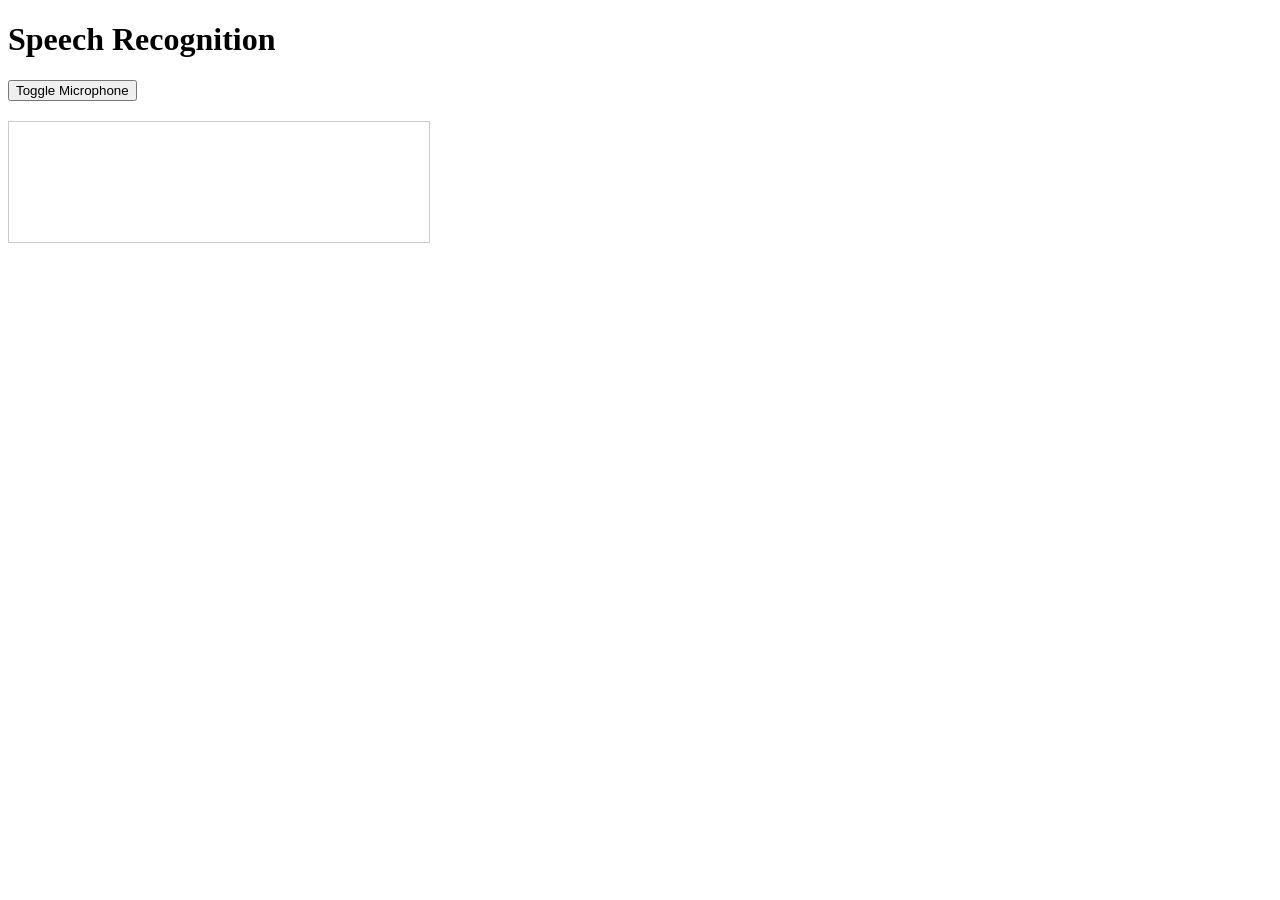
<file: index.html>
<!DOCTYPE html>
<html>
<head>
  <title>Speech Recognition</title>
  <style>
    #result {
      margin-top: 20px;
      width: 400px;
      height: 100px;
      border: 1px solid #ccc;
      padding: 10px;
      overflow-y: auto;
    }
  </style>
</head>
<body>
  <h1>Speech Recognition</h1>
  <button id="toggleButton">Toggle Microphone</button>
  <div id="result"></div>

  <script>
    const toggleButton = document.getElementById('toggleButton');
    const resultDiv = document.getElementById('result');
    let isListening = false;
    let interimTranscript = '';
    let finalTranscript = '';
    let debounceTimer;

    const SpeechRecognition = window.SpeechRecognition || window.webkitSpeechRecognition;
    const recognition = new SpeechRecognition();

    recognition.continuous = true;
    recognition.interimResults = true;

    toggleButton.addEventListener('click', () => {
      if (!isListening) {
        recognition.start();
        isListening = true;
        toggleButton.textContent = 'Stop Microphone';
      } else {
        recognition.stop();
        isListening = false;
        toggleButton.textContent = 'Start Microphone';
      }
    });

    recognition.onresult = (event) => {
      interimTranscript = '';
      for (let i = event.resultIndex; i < event.results.length; ++i) {
        if (event.results[i].isFinal) {
          finalTranscript += event.results[i][0].transcript + ' ';
        } else {
          interimTranscript += event.results[i][0].transcript;
        }
      }
      resultDiv.textContent = finalTranscript + interimTranscript;

      clearTimeout(debounceTimer);
      debounceTimer = setTimeout(() => {
        handleFinalTranscript(finalTranscript);
        finalTranscript = '';
      }, 5000); // 10 seconds debounce
    };

    function handleFinalTranscript(transcript) {
      const normalizedTranscript = normalizeNumbers(transcript);
      const plateNumber = getMatch(normalizedTranscript, /Plate number (\d+)/i);
      const passengers = getMatch(normalizedTranscript, /Passengers (\d+)/i);
      const type = getMatch(normalizedTranscript, /Type (.+)/i);

      console.log('Plate number:', plateNumber);
      console.log('Passengers:', passengers);
      console.log('Type:', type);

      // Check if transcript contains "Complete", "Finished", or "Submit"
      if (/Complete|Finished|Submit/i.test(normalizedTranscript)) {
        // Ensure all fields are filled
        if (plateNumber && passengers && type) {
          // Send the data to the PHP script
          const xhr = new XMLHttpRequest();
          xhr.open('POST', 'saveData.php', true);
          xhr.setRequestHeader('Content-type', 'application/x-www-form-urlencoded');
          xhr.onreadystatechange = function() {
            if (xhr.readyState === XMLHttpRequest.DONE) {
              if (xhr.status === 200) {
                console.log('Data saved successfully!');
              } else {
                console.error('Error saving data:', xhr.responseText);
              }
            }
          };
          xhr.send(`LicensePlate=${plateNumber}&Passengers=${passengers}&Grade=&Type=${type}&notes=`);
        } else {
          console.error('Error: Missing data fields.');
        }
      }
    }

    function getMatch(input, regex) {
      const match = input.match(regex);
      return match ? match[1] : null;
    }

    function normalizeNumbers(input) {
      const numberWords = {
        'zero': 0,
        'one': 1,
        'two': 2,
        'three': 3,
        'four': 4,
        'five': 5,
        'six': 6,
        'seven': 7,
        'eight': 8,
        'nine': 9,
        'ten': 10,
        'eleven': 11,
        'twelve': 12,
        'thirteen': 13,
        'fourteen': 14,
        'fifteen': 15,
        'sixteen': 16,
        'seventeen': 17,
        'eighteen': 18,
        'nineteen': 19,
        'twenty': 20,
        'thirty': 30,
        'forty': 40,
        'fifty': 50,
        'sixty': 60,
        'seventy': 70,
        'eighty': 80,
        'ninety': 90,
        'hundred': 100
      };

      const numberPattern = new RegExp('\\b(' + Object.keys(numberWords).join('|') + ')\\b', 'gi');

      return input.replace(numberPattern, match => numberWords[match.toLowerCase()]);
    }
  </script>
</body>
</html>
</file>
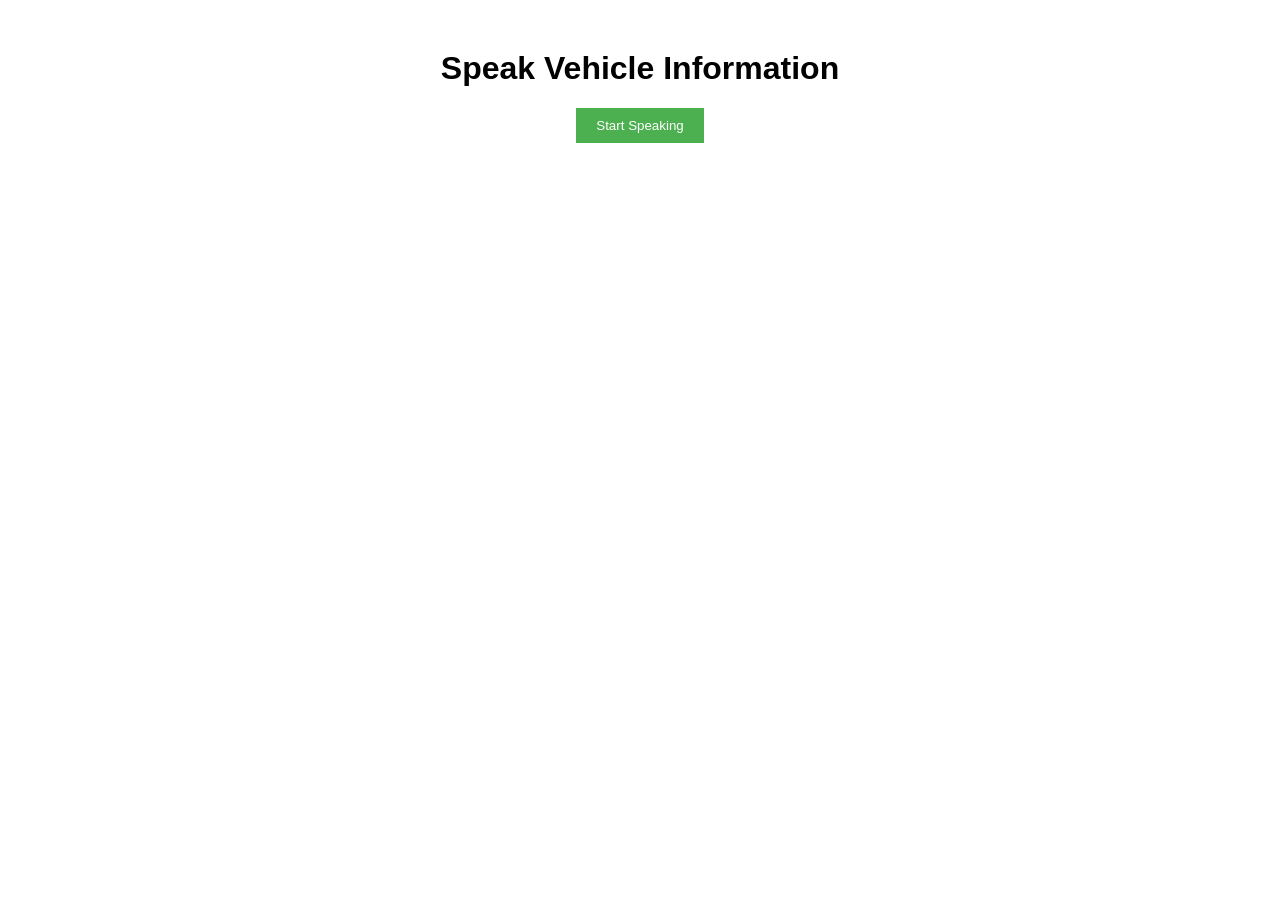
<file: main.html>
<!DOCTYPE html>
<html>
<head>
    <title>Speech Recognition</title>
    <style>
        body {
            font-family: Arial, sans-serif;
            text-align: center;
        }
        .container {
            margin-top: 50px;
        }
        .form-container {
            display: none;
            margin-top: 20px;
        }
        #speechButton {
            background-color: #4CAF50;
            color: white;
            padding: 10px 20px;
            border: none;
            cursor: pointer;
        }
        #speechButton.active {
            background-color: #f44336;
        }
        #spokenText {
            margin-top: 20px;
            font-weight: bold;
        }
    </style>
</head>
<body>
    <div class="container">
        <h1>Speak Vehicle Information</h1>
        <button id="speechButton" ontouchstart="startSpeech()" ontouchend="stopSpeech()" onclick="toggleSpeech()">Start Speaking</button>
        <div id="spokenText"></div>
        <div class="form-container">
            <form id="speechForm" method="POST" action="/process_speech">
                <input type="hidden" name="speechInput" id="speechInput">
                <button type="submit">Save Information</button>
            </form>
        </div>
    </div>

    <script>
        var recognition = new webkitSpeechRecognition();
        recognition.continuous = true;
        var isListening = false;

        function startSpeech() {
            if (!isListening) {
                recognition.start();
                document.getElementById('speechButton').classList.add('active');
                isListening = true;
            }
        }

        function stopSpeech() {
            if (isListening) {
                recognition.stop();
                document.getElementById('speechButton').classList.remove('active');
                isListening = false;
            }
        }

        function toggleSpeech() {
            if (isListening) {
                stopSpeech();
            } else {
                startSpeech();
            }

            recognition.onresult = function(event) {
                var transcript = event.results[event.results.length - 1][0].transcript;
                document.getElementById('spokenText').innerText = transcript;
                document.getElementById('speechInput').value = transcript;
            };
        }

        recognition.onspeechend = function() {
            stopSpeech();
        };

        recognition.onerror = function(event) {
            console.error('Speech recognition error:', event.error);
            stopSpeech();
        };
    </script>
</body>
</html>
</file>
